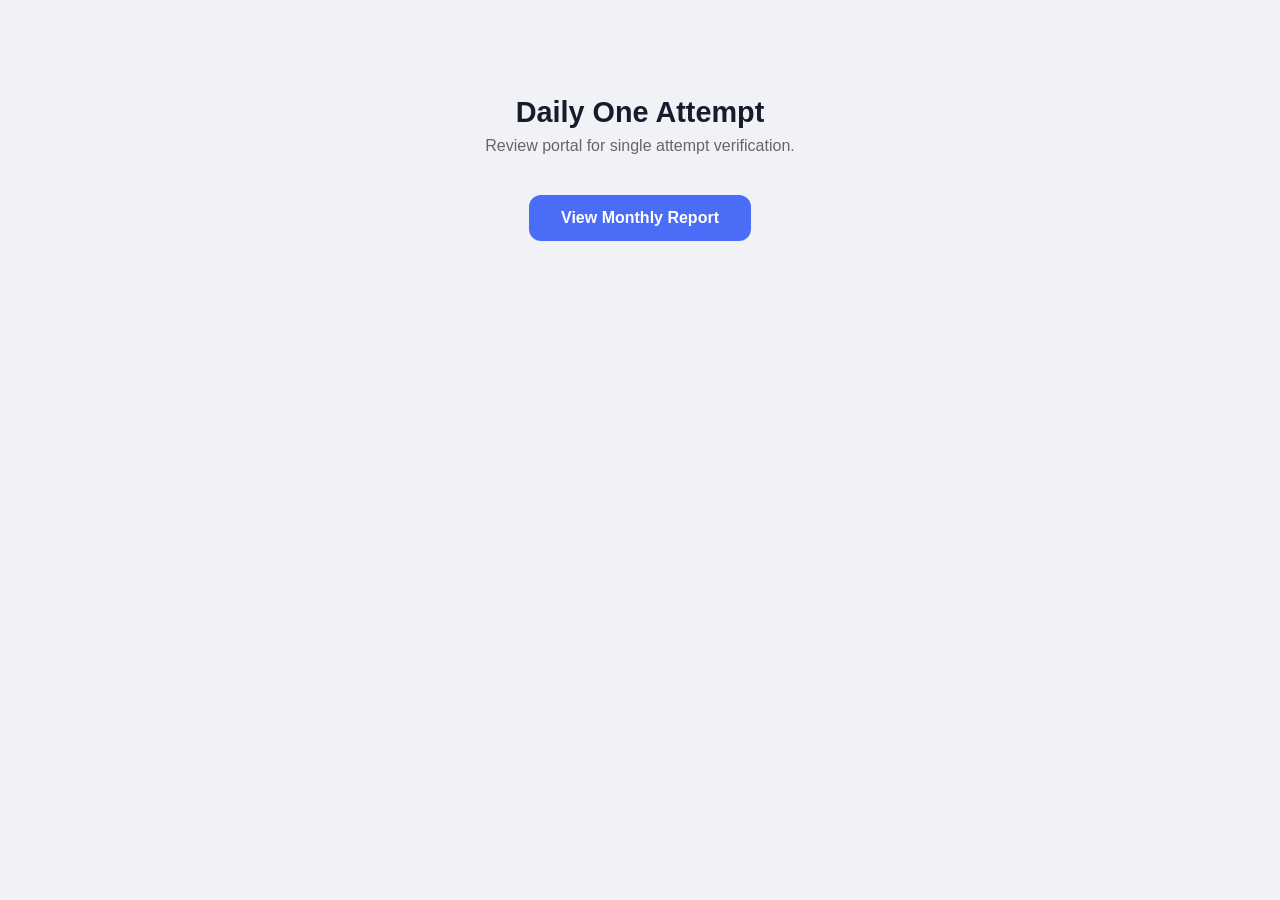
<file: docs/index.html>
<!DOCTYPE html>
<html lang="en">
<head>
    <meta charset="UTF-8">
    <meta name="viewport" content="width=device-width, initial-scale=1.0">
    <title>Daily One Attempt</title>
    <link rel="icon" href="favicon.svg" type="image/svg+xml">
    <link rel="stylesheet" href="css/style.css">
    <style>
        .landing { text-align: center; padding: 80px 20px; }
        .landing h1 { font-size: 1.8rem; margin-bottom: 8px; }
        .landing p { color: #666; margin-bottom: 32px; }
        .landing a {
            display: inline-block;
            padding: 14px 32px;
            background: var(--primary);
            color: #fff;
            text-decoration: none;
            border-radius: 12px;
            font-weight: 600;
            font-size: 1rem;
            margin: 8px;
            transition: background 0.2s;
        }
        .landing a:hover { background: #3a5ce5; }
    </style>
</head>
<body>
<div class="container">
    <div class="landing">
        <h1>Daily One Attempt</h1>
        <p>Review portal for single attempt verification.</p>
        <a href="report.html">View Monthly Report</a>
    </div>
</div>
</body>
</html>
</file>
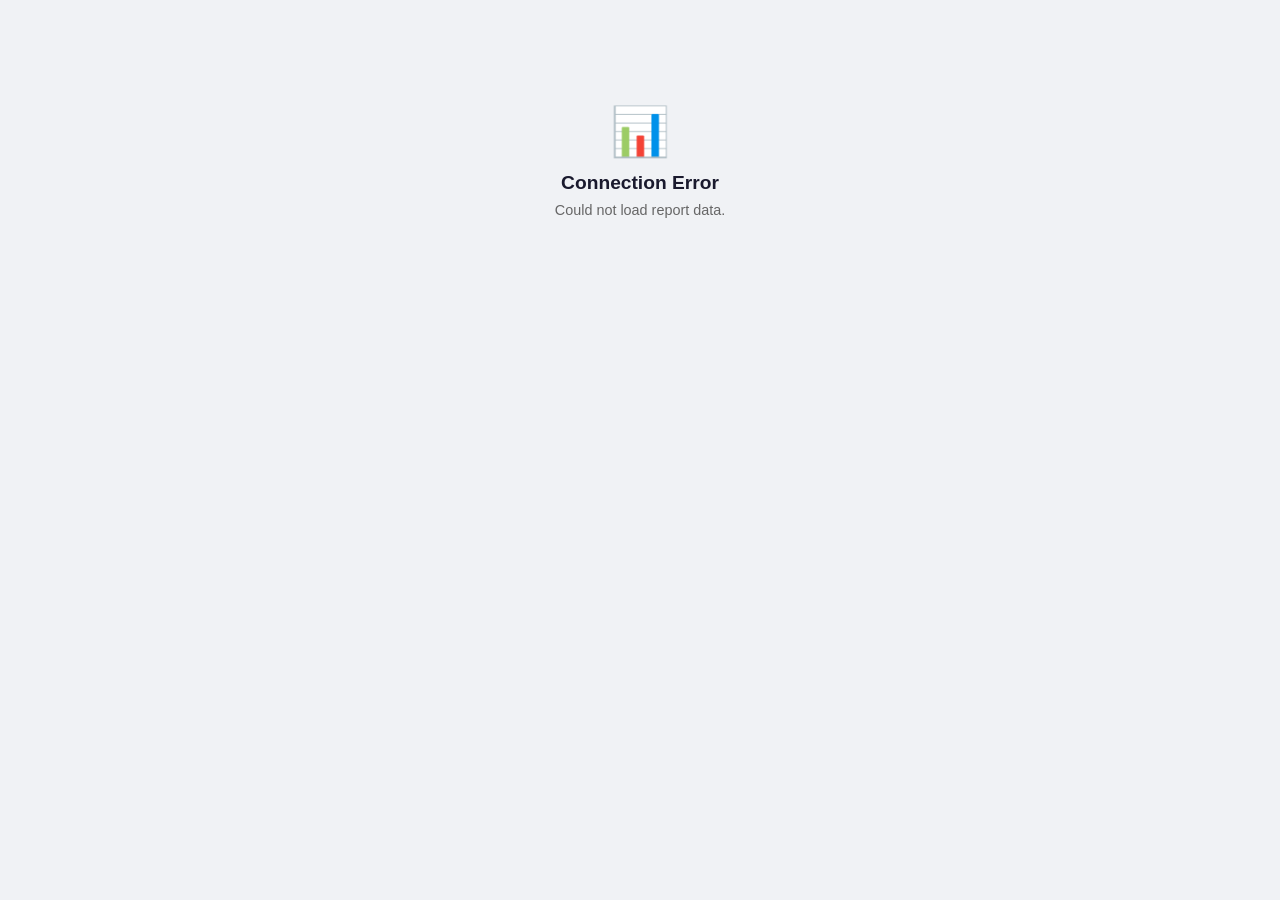
<file: docs/report.html>
<!DOCTYPE html>
<html lang="en">
<head>
    <meta charset="UTF-8">
    <meta name="viewport" content="width=device-width, initial-scale=1.0">
    <title>Monthly Report — Daily One Attempt</title>
    <link rel="icon" href="favicon.svg" type="image/svg+xml">
    <link rel="stylesheet" href="css/style.css">
</head>
<body>

<!-- Loading -->
<div id="loading" class="report-container">
    <div class="loading">
        <div class="spinner"></div>
        <p>Loading report...</p>
    </div>
</div>

<!-- Report -->
<div id="report" class="report-container" style="display:none">
    <div class="report-header">
        <h1>Daily One Attempt</h1>
        <p style="color:#666; font-size:0.9rem;">Monthly Performance Report</p>
    </div>

    <div class="month-nav">
        <button id="prev-month">&larr;</button>
        <span class="current-month" id="current-month"></span>
        <button id="next-month">&rarr;</button>
    </div>

    <!-- Summary cards -->
    <div class="summary-cards" id="summary-cards"></div>

    <!-- Day completion grid -->
    <h3 style="margin-bottom:8px; font-size:0.9rem; color:#666;">Review Completion</h3>
    <div class="day-grid" id="day-grid"></div>

    <!-- Agent breakdown table -->
    <h3 style="margin-bottom:8px; font-size:0.9rem; color:#666;">Agent Breakdown</h3>
    <table class="agent-table" id="agent-table">
        <thead>
            <tr>
                <th>Agent Name</th>
                <th>Total Calls</th>
                <th>Apparent One Attempts</th>
                <th>Genuine</th>
                <th>Not Genuine</th>
            </tr>
        </thead>
        <tbody id="agent-tbody"></tbody>
    </table>

    <!-- Rejection reasons breakdown -->
    <h3 style="margin-bottom:8px; font-size:0.9rem; color:#666;">Rejection Reasons</h3>
    <table class="agent-table" id="reason-table">
        <thead>
            <tr>
                <th>Reason</th>
                <th>Count</th>
                <th>% of Rejections</th>
            </tr>
        </thead>
        <tbody id="reason-tbody"></tbody>
    </table>
</div>

<!-- Error -->
<div id="error" class="report-container" style="display:none">
    <div class="error-state">
        <div class="icon">&#128202;</div>
        <h2 id="error-title">No Data</h2>
        <p id="error-message">No review data found for this month.</p>
    </div>
</div>

<script src="js/supabase-config.js"></script>
<script src="js/report.js"></script>
</body>
</html>
</file>
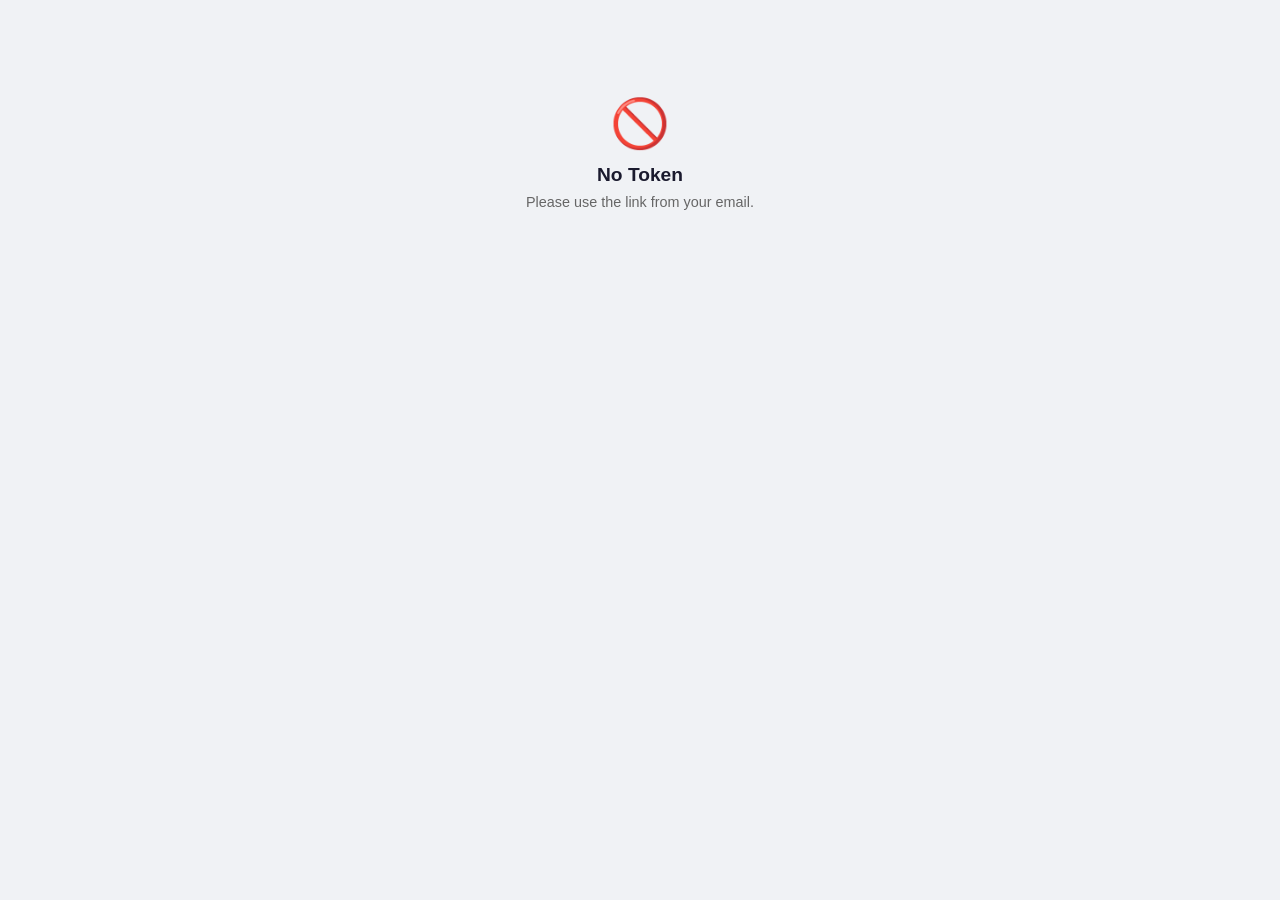
<file: docs/review.html>
<!DOCTYPE html>
<html lang="en">
<head>
    <meta charset="UTF-8">
    <meta name="viewport" content="width=device-width, initial-scale=1.0, user-scalable=no">
    <title>Review Attempts</title>
    <link rel="icon" href="favicon.svg" type="image/svg+xml">
    <link rel="stylesheet" href="css/style.css">
</head>
<body>

<!-- Loading State -->
<div id="loading" class="container">
    <div class="loading">
        <div class="spinner"></div>
        <p>Loading attempts...</p>
    </div>
</div>

<!-- Error State -->
<div id="error" class="container" style="display:none">
    <div class="error-state">
        <div class="icon">&#128683;</div>
        <h2 id="error-title">Invalid Link</h2>
        <p id="error-message">This review link is not valid or has expired.</p>
    </div>
</div>

<!-- Review State -->
<div id="review" class="container" style="display:none">
    <div class="header">
        <h1>Daily One Attempt</h1>
        <span class="date-badge" id="report-date"></span>
    </div>

    <div class="progress-bar"><div class="fill" id="progress-fill"></div></div>
    <div class="progress-text" id="progress-text">0 of 0 reviewed</div>

    <div class="card-stack" id="card-stack"></div>

    <div class="actions">
        <button class="action-btn reject" id="btn-reject" title="Not Genuine">&#10007;</button>
        <button class="action-btn undo" id="btn-undo" title="Undo last" style="visibility:hidden">&#8634;</button>
        <button class="action-btn approve" id="btn-approve" title="Genuine">&#10003;</button>
    </div>
</div>

<!-- Completion State -->
<div id="completion" class="container" style="display:none">
    <div class="completion">
        <div class="checkmark">&#9989;</div>
        <h2>All Reviewed!</h2>
        <p>Thank you for reviewing today's attempts.</p>
        <div class="stats">
            <div class="stat genuine">
                <div class="number" id="stat-genuine">0</div>
                <div class="label">Genuine</div>
            </div>
            <div class="stat not-genuine">
                <div class="number" id="stat-not-genuine">0</div>
                <div class="label">Not Genuine</div>
            </div>
        </div>
    </div>
</div>

<!-- Rejection Reason Modal -->
<div class="modal-overlay" id="modal">
    <div class="modal">
        <h2>Why is this not genuine?</h2>
        <button class="reason-btn" data-reason="Wrong outcome selected">Wrong outcome selected</button>
        <button class="reason-btn" data-reason="Customer called back">Customer called back</button>
        <button class="reason-btn" data-reason="Duplicate not caught">Duplicate not caught</button>
        <button class="reason-btn" data-reason="System/dialler error">System/dialler error</button>
        <button class="reason-btn" data-reason="Known issue with number">Known issue with number</button>
        <div class="reason-other">
            <textarea id="other-reason" placeholder="Other reason..."></textarea>
        </div>
        <div class="modal-actions">
            <button class="cancel-btn" id="modal-cancel">Cancel</button>
            <button class="submit-btn" id="modal-submit-other">Submit Other</button>
        </div>
    </div>
</div>

<script src="js/supabase-config.js"></script>
<script src="js/review.js"></script>
</body>
</html>
</file>
<file: docs/css/style.css>
/* ── Reset & Base ── */
*, *::before, *::after { box-sizing: border-box; margin: 0; padding: 0; }

:root {
    --primary: #4a6cf7;
    --genuine: #e74c3c;
    --not-genuine: #27ae60;
    --bg: #f0f2f5;
    --card-bg: #fff;
    --text: #1a1a2e;
    --text-muted: #666;
    --shadow: 0 4px 20px rgba(0,0,0,0.12);
    --radius: 16px;
}

body {
    font-family: -apple-system, BlinkMacSystemFont, 'Segoe UI', sans-serif;
    background: var(--bg);
    color: var(--text);
    min-height: 100vh;
    overflow-x: hidden;
}

/* ── Layout ── */
.container {
    max-width: 480px;
    margin: 0 auto;
    padding: 16px;
    min-height: 100vh;
    display: flex;
    flex-direction: column;
}

.header {
    text-align: center;
    padding: 20px 0 12px;
}

.header h1 {
    font-size: 1.3rem;
    color: var(--text);
}

.header .date-badge {
    display: inline-block;
    background: var(--primary);
    color: #fff;
    padding: 4px 14px;
    border-radius: 20px;
    font-size: 0.8rem;
    margin-top: 6px;
}

/* ── Progress Bar ── */
.progress-bar {
    background: #e0e0e0;
    border-radius: 10px;
    height: 8px;
    margin: 12px 0 20px;
    overflow: hidden;
}

.progress-bar .fill {
    height: 100%;
    background: linear-gradient(90deg, var(--primary), var(--genuine));
    border-radius: 10px;
    transition: width 0.4s ease;
}

.progress-text {
    text-align: center;
    font-size: 0.85rem;
    color: var(--text-muted);
    margin-bottom: 16px;
}

/* ── Card Stack ── */
.card-stack {
    position: relative;
    flex: 1;
    display: flex;
    align-items: flex-start;
    justify-content: center;
    min-height: 320px;
}

.swipe-card {
    position: absolute;
    width: 100%;
    background: var(--card-bg);
    border-radius: var(--radius);
    box-shadow: var(--shadow);
    padding: 28px 24px;
    cursor: grab;
    user-select: none;
    touch-action: none;
    transition: box-shadow 0.2s;
    will-change: transform;
}

.swipe-card:active {
    cursor: grabbing;
    box-shadow: 0 8px 32px rgba(0,0,0,0.18);
}

.swipe-card .card-label {
    position: absolute;
    top: 20px;
    padding: 6px 16px;
    border-radius: 8px;
    font-weight: 700;
    font-size: 1.1rem;
    text-transform: uppercase;
    letter-spacing: 1px;
    opacity: 0;
    transition: opacity 0.15s;
    pointer-events: none;
}

.swipe-card .card-label.genuine {
    right: 20px;
    color: var(--genuine);
    border: 3px solid var(--genuine);
}

.swipe-card .card-label.not-genuine {
    left: 20px;
    color: var(--not-genuine);
    border: 3px solid var(--not-genuine);
}

.card-field {
    margin-bottom: 16px;
}

.card-field .label {
    font-size: 0.7rem;
    text-transform: uppercase;
    letter-spacing: 0.5px;
    color: var(--text-muted);
    margin-bottom: 2px;
}

.card-field .value {
    font-size: 1.15rem;
    font-weight: 600;
}

.card-field .value.name {
    font-size: 1.5rem;
    color: var(--primary);
}

.card-field .value.phone {
    font-family: 'SF Mono', 'Consolas', monospace;
    letter-spacing: 0.5px;
}

.result-badge {
    display: inline-block;
    padding: 4px 12px;
    border-radius: 6px;
    font-size: 0.85rem;
    font-weight: 600;
}

.result-badge.hang-up {
    background: #ffeaa7;
    color: #856404;
}

.result-badge.no-answer {
    background: #dfe6e9;
    color: #2d3436;
}

/* ── Action Buttons ── */
.actions {
    display: flex;
    justify-content: center;
    gap: 24px;
    padding: 20px 0 32px;
}

.action-btn {
    width: 64px;
    height: 64px;
    border-radius: 50%;
    border: none;
    font-size: 1.5rem;
    cursor: pointer;
    display: flex;
    align-items: center;
    justify-content: center;
    transition: transform 0.15s, box-shadow 0.15s;
    box-shadow: 0 2px 8px rgba(0,0,0,0.1);
}

.action-btn:hover {
    transform: scale(1.1);
    box-shadow: 0 4px 16px rgba(0,0,0,0.15);
}

.action-btn:active {
    transform: scale(0.95);
}

.action-btn.reject {
    background: #fff;
    color: var(--not-genuine);
    border: 2px solid var(--not-genuine);
}

.action-btn.undo {
    background: #fff;
    color: var(--primary);
    border: 2px solid var(--primary);
    width: 48px;
    height: 48px;
    font-size: 1.1rem;
    align-self: center;
}

.action-btn.approve {
    background: #fff;
    color: var(--genuine);
    border: 2px solid var(--genuine);
}

/* ── Rejection Modal ── */
.modal-overlay {
    display: none;
    position: fixed;
    inset: 0;
    background: rgba(0,0,0,0.5);
    z-index: 100;
    align-items: flex-end;
    justify-content: center;
}

.modal-overlay.active {
    display: flex;
}

.modal {
    background: var(--card-bg);
    border-radius: 20px 20px 0 0;
    padding: 24px;
    width: 100%;
    max-width: 480px;
    max-height: 80vh;
    overflow-y: auto;
    animation: slideUp 0.25s ease;
}

@keyframes slideUp {
    from { transform: translateY(100%); }
    to { transform: translateY(0); }
}

.modal h2 {
    font-size: 1.1rem;
    margin-bottom: 16px;
    text-align: center;
}

.reason-btn {
    display: block;
    width: 100%;
    padding: 14px 16px;
    margin-bottom: 8px;
    border: 2px solid #e0e0e0;
    border-radius: 12px;
    background: #fff;
    font-size: 0.95rem;
    cursor: pointer;
    text-align: left;
    transition: border-color 0.15s, background 0.15s;
}

.reason-btn:hover {
    border-color: var(--not-genuine);
    background: #fff5f5;
}

.reason-other {
    margin-top: 8px;
}

.reason-other textarea {
    width: 100%;
    padding: 12px;
    border: 2px solid #e0e0e0;
    border-radius: 12px;
    font-family: inherit;
    font-size: 0.95rem;
    resize: vertical;
    min-height: 60px;
}

.reason-other textarea:focus {
    outline: none;
    border-color: var(--primary);
}

.modal-actions {
    display: flex;
    gap: 12px;
    margin-top: 16px;
}

.modal-actions button {
    flex: 1;
    padding: 12px;
    border-radius: 12px;
    border: none;
    font-size: 0.95rem;
    font-weight: 600;
    cursor: pointer;
}

.modal-actions .cancel-btn {
    background: #f0f0f0;
    color: var(--text);
}

.modal-actions .submit-btn {
    background: var(--not-genuine);
    color: #fff;
}

/* ── Completion Screen ── */
.completion {
    text-align: center;
    padding: 60px 20px;
}

.completion .checkmark {
    font-size: 4rem;
    margin-bottom: 16px;
}

.completion h2 {
    font-size: 1.5rem;
    margin-bottom: 8px;
}

.completion .stats {
    display: flex;
    justify-content: center;
    gap: 32px;
    margin: 24px 0;
}

.completion .stat {
    text-align: center;
}

.completion .stat .number {
    font-size: 2rem;
    font-weight: 700;
}

.completion .stat .label {
    font-size: 0.8rem;
    color: var(--text-muted);
    text-transform: uppercase;
}

.completion .stat.genuine .number { color: var(--genuine); }
.completion .stat.not-genuine .number { color: var(--not-genuine); }

/* ── Loading & Error States ── */
.loading {
    text-align: center;
    padding: 80px 20px;
    color: var(--text-muted);
}

.loading .spinner {
    width: 40px;
    height: 40px;
    border: 3px solid #e0e0e0;
    border-top-color: var(--primary);
    border-radius: 50%;
    margin: 0 auto 16px;
    animation: spin 0.8s linear infinite;
}

@keyframes spin {
    to { transform: rotate(360deg); }
}

.error-state {
    text-align: center;
    padding: 80px 20px;
}

.error-state .icon { font-size: 3rem; margin-bottom: 12px; }
.error-state h2 { font-size: 1.2rem; margin-bottom: 8px; }
.error-state p { color: var(--text-muted); font-size: 0.9rem; }

/* ── Report Page ── */
.report-container {
    max-width: 800px;
    margin: 0 auto;
    padding: 24px;
}

.report-header {
    text-align: center;
    margin-bottom: 32px;
}

.report-header h1 {
    font-size: 1.5rem;
    margin-bottom: 4px;
}

.month-nav {
    display: flex;
    justify-content: center;
    align-items: center;
    gap: 16px;
    margin: 16px 0;
}

.month-nav button {
    background: var(--primary);
    color: #fff;
    border: none;
    border-radius: 8px;
    padding: 8px 16px;
    cursor: pointer;
    font-size: 0.9rem;
}

.month-nav .current-month {
    font-size: 1.1rem;
    font-weight: 600;
    min-width: 160px;
    text-align: center;
}

.summary-cards {
    display: grid;
    grid-template-columns: repeat(auto-fit, minmax(140px, 1fr));
    gap: 12px;
    margin-bottom: 32px;
}

.summary-card {
    background: var(--card-bg);
    border-radius: 12px;
    padding: 20px;
    text-align: center;
    box-shadow: 0 2px 8px rgba(0,0,0,0.06);
}

.summary-card .number {
    font-size: 1.8rem;
    font-weight: 700;
}

.summary-card .label {
    font-size: 0.75rem;
    color: var(--text-muted);
    text-transform: uppercase;
    margin-top: 4px;
}

.agent-table {
    width: 100%;
    border-collapse: collapse;
    background: var(--card-bg);
    border-radius: 12px;
    overflow: hidden;
    box-shadow: 0 2px 8px rgba(0,0,0,0.06);
    margin-bottom: 32px;
}

.agent-table th, .agent-table td {
    padding: 12px 16px;
    text-align: left;
    border-bottom: 1px solid #f0f0f0;
}

.agent-table th {
    background: #f8f9fa;
    font-size: 0.75rem;
    text-transform: uppercase;
    letter-spacing: 0.5px;
    color: var(--text-muted);
}

.agent-table td { font-size: 0.9rem; }

.agent-table tr:last-child td { border-bottom: none; }

.pct-bar {
    display: inline-block;
    height: 8px;
    border-radius: 4px;
    margin-right: 8px;
    vertical-align: middle;
}

.pct-bar.genuine { background: var(--genuine); }
.pct-bar.not-genuine { background: var(--not-genuine); }

.day-grid {
    display: grid;
    grid-template-columns: repeat(auto-fill, minmax(36px, 1fr));
    gap: 4px;
    margin-bottom: 32px;
}

.day-cell {
    aspect-ratio: 1;
    border-radius: 6px;
    display: flex;
    align-items: center;
    justify-content: center;
    font-size: 0.7rem;
    font-weight: 600;
}

.day-cell.complete { background: #d5f5e3; color: #27ae60; }
.day-cell.partial  { background: #fdebd0; color: #e67e22; }
.day-cell.pending  { background: #fadbd8; color: #e74c3c; }
.day-cell.empty    { background: #f0f0f0; color: #ccc; }

/* ── Responsive ── */
@media (max-width: 480px) {
    .container { padding: 12px; }
    .swipe-card { padding: 20px 18px; }
    .card-field .value.name { font-size: 1.3rem; }
}
</file>
